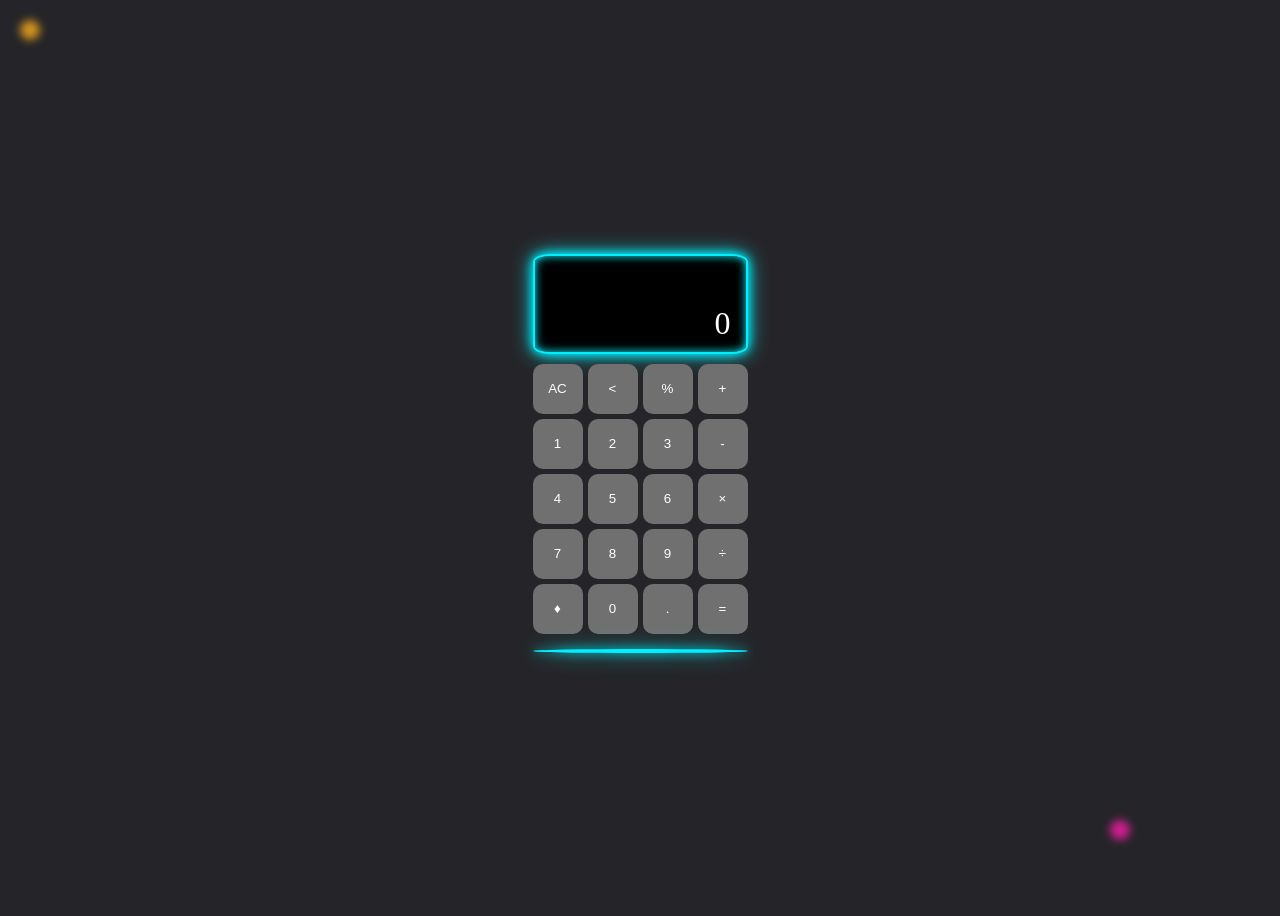
<file: index.html>
<!DOCTYPE html>
<html lang="pt-BR">
<head>
    <meta charset="UTF-8">
    <title>Calculadora</title>
    <link rel="stylesheet" href="style.css">
</head>
<body>
    <div class="container">

        <div class="light blueLight"></div>
        <div class="light pinkLight"></div>
        
        <div class="visor">0</div>
    
    <div class="containerNum">
        <div>
            <button>AC</button>
            <button>&lt;</button>
            <button>%</button>
            <button>+</button>
        </div>
        <div>
            <button>1</button>
            <button>2</button>
            <button>3</button>
            <button>-</button>
        </div>
        <div>
            <button>4</button>
            <button>5</button>
            <button>6</button>
            <button>&times;</button>
        </div>
        <div>
            <button>7</button>
            <button>8</button>
            <button>9</button>
            <button>&divide;</button>
        </div>
        <div>
            <button>&diamondsuit;</button>
            <button>0</button>
            <button>.</button>
            <button>=</button>
        </div>
    </div>
    <div class="specialButtons">
        <div class="blueLine"></div>
        <div class="rowB">  
            <button>&radic;</button>
            <button>X<sup>y</sup></button>
            <button>$-R$</button>
            <button>€</button>
        </div>
    </div>
</div>


<script src="script.js"></script>
</body>
</html>
</file>
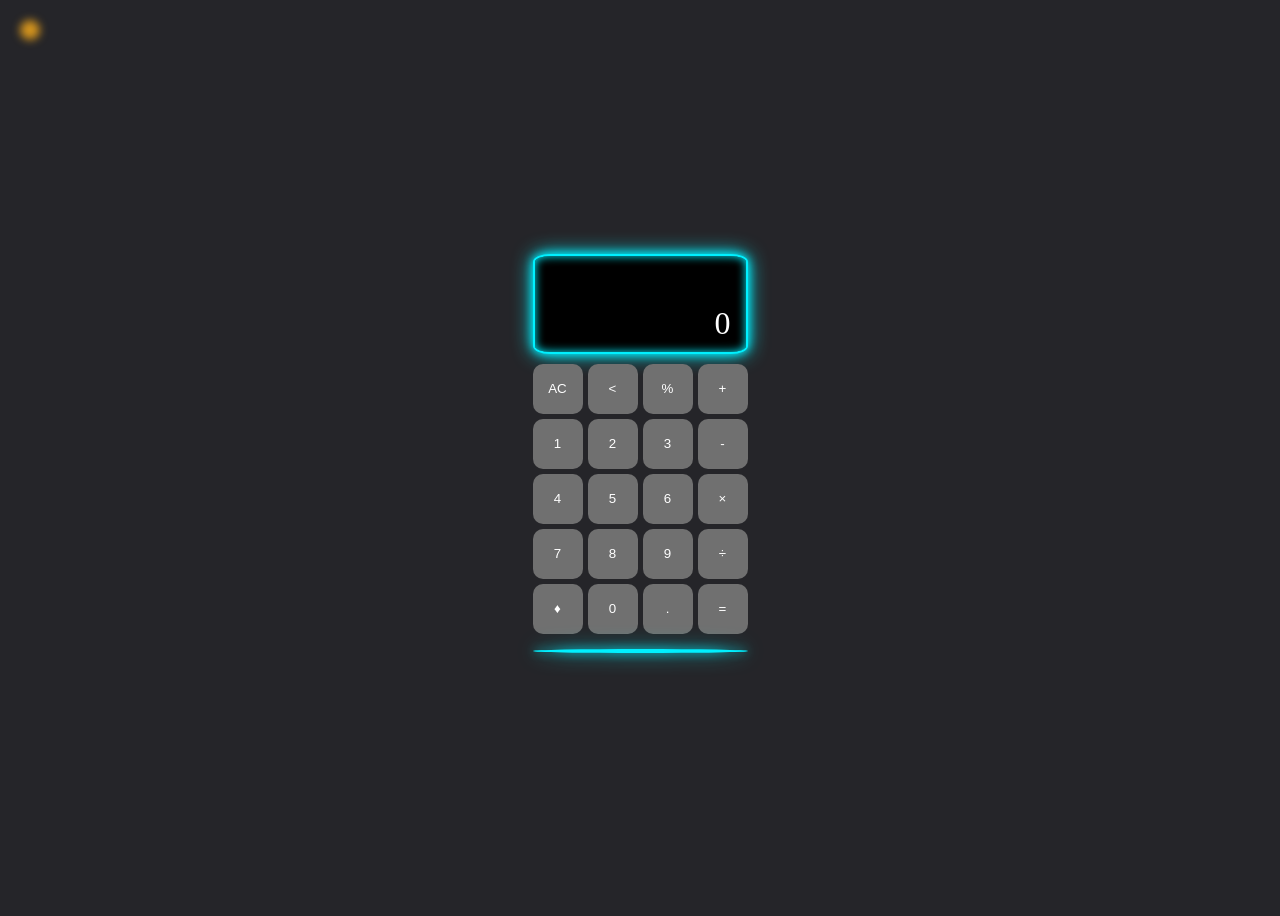
<file: Calculator.html>
<!DOCTYPE html>
<html lang="pt-BR">
<head>
    <meta charset="UTF-8">
    <title>Calculadora</title>
<style>
    *{
        box-sizing: border-box;
    }
    body{
        background-color: rgb(37, 37, 41);
    }
    .container{
        display: flex;
        height:100vh;
        flex-direction: column;
        justify-content: center;
        align-items: center;       
    }
    .containerNum div{
        display: flex;
        justify-content: center;
        gap: 5px;
        margin-bottom: 5px;
    }
    .containerNum button{
        color: white;
        background-color: rgb(112, 112, 112);
        height: 50px;
        width: 50px;
        border: 2px solid transparent;
        border-radius: 20%;
        cursor: pointer;
        transition: box-shadow 0.5s ease, color 0.5s ease, border-color 0.5s ease;
    }
    .containerNum button:hover{
        color: #00f0ff;
        border: 2px solid #00f0ff;
        box-shadow: 0 0 1px #00f0ff, 0 0 2px #00f0ff, inset 0 0 2px #00f0ff;
        animation: neonButton 1s forwards;

    }
    .visor{
        color: white;
        display: flex;
        align-items: flex-end;
        justify-content: flex-end;
        background-color: black;
        height: auto;
        min-height: 100px;
        width: auto;
        min-width: 215px;
        margin-bottom: 10px;
        font-size: 32px;
        padding: 10px 15px;
        border-radius: 8%;
       /* overflow: auto;*/
        white-space: nowrap;
        border: 2px solid #00f0ff;
        box-shadow: 0 0 10px #00f0ff, 0 0 20px #00f0ff, inset 0 0 10px #00f0ff;
        animation: neonPulso 10s infinite alternate;
    }

    @keyframes neonPulso {
        0% {
            box-shadow: 0 0 5px #00f0ff, 0 0 15px #00f0ff, inset 0 0 5px #00f0ff;
            filter: brightness(0.9);
        }
        100% {
            box-shadow: 0 0 15px #00f0ff, 0 0 300px #00f0ff, inset 0 0 15px #00f0ff;
            filter: brightness(1.2);
        }
    }
    @keyframes neonButton {
        0% {
            box-shadow: 0 0 1px #00f0ff, 0 0 2px #00f0ff, inset 0 0 2px #00f0ff;
            filter: brightness(0.9);
        }
        100% {
            box-shadow: 0 0 3px #00f0ff, 0 0 6px #00f0ff, inset 0 0 5px #00f0ff;
            filter: brightness(1.2);
        }
    }
    .visor.visorErro{
        border-color: #d81414;
        animation: neonErro 10s infinite alternate;
    }
    .container:has(.visorErro) .containerNum button:hover {
    color: #d81414;
    border-color: #d81414;
    animation: neonButtonErro 1s forwards; 
}
@keyframes neonButtonErro {
        0% {
            box-shadow: 0 0 1px #d81414, 0 0 2px #d81414, inset 0 0 2px #d81414;
            filter: brightness(0.9);
        }
        100% {
            box-shadow: 0 0 3px #d81414, 0 0 6px #d81414, inset 0 0 5px #d81414;
            filter: brightness(1.2);
        }
    }
    @keyframes neonErro {
        0%{
            box-shadow: 0 0 5px  #d81414, 0 0 15px #d81414, inset 0 0 5px #d81414;
            filter: brightness(0.9);
        }
        100%{
            box-shadow: 0 0 5px  #d81414, 0 0 300px #d81414, inset 0 0 15px #d81414;
            filter: brightness(1.2);
        }
    }
    .specialButtons button{
        display: none;
        color: white;
        background-color: rgb(112, 112, 112);
        height: 50px;
        width: 50px;
        border: 2px solid transparent;
        border-radius: 20%;
        cursor: pointer;
        transition: box-shadow 0.5s ease, color 0.5s ease, border-color 0.5s ease;
    }
    .specialButtons button:hover{
        color: #00f0ff;
        border: 2px solid #00f0ff;
        box-shadow: 0 0 1px #00f0ff, 0 0 2px #00f0ff, inset 0 0 2px #00f0ff;
        animation: neonButton 1s forwards;
    }
    .specialButtons.visivel{
        display: flex;
        flex-direction: column;
        align-items: center;
        gap: 5px;
        margin-top: 5px;
    }
    .specialButtons.visivel .rowB{
        display: flex;
        flex-direction: row;
        gap: 5px;
        margin-top: 5px;
    }
    .specialButtons.visivel button{
        display: block;
    }
    .blueLine{
        display: flex;
        background-color: #00f0ff;
        height: 1px;
        width: 215px;
        margin: 10px;
        border-radius: 50%;
        border: 2px solid #00f0ff;
        box-shadow: 0 0 10px #00f0ff, 0 0 20px #00f0ff, inset 0 0 10px #00f0ff;
    }
    .container:has(.visorErro) .blueLine{
        display: flex;
        background-color: #00f0ff;
        height: 1px;
        width: 215px;
        margin: 10px;
        border-radius: 50%;
        border: 2px solid #d81414;
        box-shadow: 0 0 10px #d81414, 0 0 20px #d81414, inset 0 0 10px #d81414;
    }
    .light1{
        position: absolute;
        top: 20px;
        left: 20px;
        height: 20px;
        width: 20px;
        border-radius: 50%;
        background-color:  rgba(255, 175, 26, 0.8);
        filter: blur(4px);
        animation: lightPs 5s infinite alternate;
    }
    @keyframes lightPs {
        0% {
            box-shadow: 
            0 0 15px rgb(255, 175, 26),
            0 0 30px rgb(255, 175, 26);
        filter: blur(4px) brightness(0.9);
    }
    100% {box-shadow: 
            0 0 40px rgb(255, 175, 26),
            0 0 120px rgb(255, 175, 26),
            0 0 300px 30px rgb(255, 175, 26), 
            0 0 500px 70px rgb(255, 175, 26); 
        
        filter: blur(6px) brightness(1.6);
        }
    }
</style>
</head>
<body>
    <div class="container">

        <div class="light1"></div>

        <div class="visor">0</div>
    
    <div class="containerNum">
        <div>
            <button>AC</button>
            <button>&lt;</button>
            <button>%</button>
            <button>+</button>
        </div>
        <div>
            <button>1</button>
            <button>2</button>
            <button>3</button>
            <button>-</button>
        </div>
        <div>
            <button>4</button>
            <button>5</button>
            <button>6</button>
            <button>&times;</button>
        </div>
        <div>
            <button>7</button>
            <button>8</button>
            <button>9</button>
            <button>&divide;</button>
        </div>
        <div>
            <button>&diamondsuit;</button>
            <button>0</button>
            <button>.</button>
            <button>=</button>
        </div>
    </div>
    <div class="specialButtons">
        <div class="blueLine"></div>
        <div class="rowB">  
            <button>&radic;</button>
            <button>X<sup>y</sup></button>
            <button>$-R$</button>
            <button>€</button>
        </div>
    </div>
</div>

<script>
    const visor = document.querySelector('.visor');
    const buttons = document.querySelectorAll('.containerNum button')

    buttons.forEach(button =>{
        button.addEventListener('click', ()=>{
            visor.classList.remove('visorErro');
            const textButton = button.innerText;

            if(textButton==='AC'){
                visor.innerText = '0'
                return;
            }
            if(textButton==='<'){
                if(visor.innerText.length > 1){
                   visor.innerText = visor.innerText.slice(0, -1);
                }
                else{
                    visor.innerText = '0'
                }
                return;
            }
             if(textButton==='♦'){
                const ocult = document.querySelector('.specialButtons');
                ocult.classList.toggle('visivel');
                return;
            }

            if(textButton==='='){
                try{
                    let expression = visor.innerText;
                    expression = expression.replace(/&times;/g, '*').replace(/×/g, '*');
                    expression = expression.replace(/&divide;/g, '/').replace(/÷/g, '/');
                    visor.innerText = eval(expression);
                } catch(error){
                    visor.innerText = 'Erro';
                    visor.classList.add('visorErro')
                    return
                }
                return;
            }
            if(textButton==='.'){
                const numBlock = visor.innerText.split(/[\+\-×÷]/)
                const actualNum = numBlock[numBlock.length - 1];
                if(!actualNum.includes('.')){
                    visor.innerText+= textButton;
                }
                return;
            }
            else if(visor.innerText==='0' || visor.innerText==='Erro'){
                visor.innerText = textButton;
            }
            else{
                visor.innerText += textButton;
            }
           
        });
    });
    const specialBtns = document.querySelectorAll('.specialButtons button');
        specialBtns.forEach(button => {
        button.addEventListener('click', ()=>{
           const textButton=button.innerText;
        })
        })

</script>
    
</body>
</html>
</file>
<file: style.css>
*{
        box-sizing: border-box;
    }
    body{
        background-color: rgb(37, 37, 41);
    }
    .container{
        display: flex;
        height:100vh;
        flex-direction: column;
        justify-content: center;
        align-items: center;       
    }
    .containerNum div{
        display: flex;
        justify-content: center;
        gap: 5px;
        margin-bottom: 5px;
    }
    .containerNum button{
        color: white;
        background-color: rgb(112, 112, 112);
        height: 50px;
        width: 50px;
        border: 2px solid transparent;
        border-radius: 20%;
        cursor: pointer;
        transition: box-shadow 0.5s ease, color 0.5s ease, border-color 0.5s ease;
    }
    .containerNum button:hover{
        color: #00f0ff;
        border: 2px solid #00f0ff;
        box-shadow: 0 0 1px #00f0ff, 0 0 2px #00f0ff, inset 0 0 2px #00f0ff;
        animation: neonButton 1s forwards;

    }
    .visor{
        color: white;
        display: flex;
        align-items: flex-end;
        justify-content: flex-end;
        background-color: black;
        height: auto;
        min-height: 100px;
        width: auto;
        min-width: 215px;
        margin-bottom: 10px;
        font-size: 32px;
        padding: 10px 15px;
        border-radius: 8%;
       /* overflow: auto;*/
        white-space: nowrap;
        border: 2px solid #00f0ff;
        box-shadow: 0 0 10px #00f0ff, 0 0 20px #00f0ff, inset 0 0 10px #00f0ff;
        animation: neonPulso 10s infinite alternate;
    }

    @keyframes neonPulso {
        0% {
            box-shadow: 0 0 5px #00f0ff, 0 0 15px #00f0ff, inset 0 0 5px #00f0ff;
            filter: brightness(0.9);
        }
        100% {
            box-shadow: 0 0 15px #00f0ff, 0 0 300px #00f0ff, inset 0 0 15px #00f0ff;
            filter: brightness(1.2);
        }
    }
    @keyframes neonButton {
        0% {
            box-shadow: 0 0 1px #00f0ff, 0 0 2px #00f0ff, inset 0 0 2px #00f0ff;
            filter: brightness(0.9);
        }
        100% {
            box-shadow: 0 0 3px #00f0ff, 0 0 6px #00f0ff, inset 0 0 5px #00f0ff;
            filter: brightness(1.2);
        }
    }
    .visor.visorErro{
        border-color: #d81414;
        animation: neonErro 10s infinite alternate;
    }
    .container:has(.visorErro) .containerNum button:hover {
    color: #d81414;
    border-color: #d81414;
    animation: neonButtonErro 1s forwards; 
}
    .container:has(.visorErro) .specialButtons button:hover {
    color: #d81414;
    border-color: #d81414;
    animation: neonButtonErro 1s forwards; 
}
@keyframes neonButtonErro {
        0% {
            box-shadow: 0 0 1px #d81414, 0 0 2px #d81414, inset 0 0 2px #d81414;
            filter: brightness(0.9);
        }
        100% {
            box-shadow: 0 0 3px #d81414, 0 0 6px #d81414, inset 0 0 5px #d81414;
            filter: brightness(1.2);
        }
    }
    @keyframes neonErro {
        0%{
            box-shadow: 0 0 5px  #d81414, 0 0 15px #d81414, inset 0 0 5px #d81414;
            filter: brightness(0.9);
        }
        100%{
            box-shadow: 0 0 5px  #d81414, 0 0 300px #d81414, inset 0 0 15px #d81414;
            filter: brightness(1.2);
        }
    }
    .specialButtons button{
        display: none;
        color: white;
        background-color: rgb(112, 112, 112);
        height: 50px;
        width: 50px;
        border: 2px solid transparent;
        border-radius: 20%;
        cursor: pointer;
        transition: box-shadow 0.5s ease, color 0.5s ease, border-color 0.5s ease;
    }
    .specialButtons button:hover{
        color: #00f0ff;
        border: 2px solid #00f0ff;
        box-shadow: 0 0 1px #00f0ff, 0 0 2px #00f0ff, inset 0 0 2px #00f0ff;
        animation: neonButton 1s forwards;
    }
    .specialButtons.visivel{
        display: flex;
        flex-direction: column;
        align-items: center;
        gap: 5px;
        margin-top: 5px;
    }
    .specialButtons.visivel .rowB{
        display: flex;
        flex-direction: row;
        gap: 5px;
        margin-top: 5px;
    }
    .specialButtons.visivel button{
        display: block;
    }
    .blueLine{
        display: flex;
        background-color: #00f0ff;
        height: 1px;
        width: 215px;
        margin: 10px;
        border-radius: 50%;
        border: 2px solid #00f0ff;
        box-shadow: 0 0 10px #00f0ff, 0 0 20px #00f0ff, inset 0 0 10px #00f0ff;
    }
    .container:has(.visorErro) .blueLine{
        display: flex;
        background-color: #00f0ff;
        height: 1px;
        width: 215px;
        margin: 10px;
        border-radius: 50%;
        border: 2px solid #d81414;
        box-shadow: 0 0 10px #d81414, 0 0 20px #d81414, inset 0 0 10px #d81414;
    }
    .light{
        position: absolute;
        height: 20px;
        width: 20px;
        border-radius: 50%;
        will-change: filter, box-shadow;
    }
    .blueLight{
        top: 20px;
        left: 20px;
        background-color:  rgba(255, 175, 26, 0.8);
        filter: blur(4px);
        animation: lightPsBlue 8s 0.5s infinite alternate;
    }
    .pinkLight{
        bottom: 60px;
        right: 150px;
        background-color:  rgba(255, 26, 171, 0.8);
        filter: blur(4px);
        animation: lightPsPink 8s 0.9s infinite alternate;
    }
    @keyframes lightPsPink {
        0% {
            box-shadow: 
            0 0 15px rgba(255, 26, 171, 0.8),
            0 0 30px  rgba(255, 26, 171, 0.8);
        filter: blur(4px) brightness(0.9);
    }
    100% {box-shadow: 
            0 0 40px  rgba(255, 26, 171, 0.8),
            0 0 120px  rgba(255, 26, 171, 0.8),
            0 0 300px 30px  rgba(255, 26, 171, 0.8), 
            0 0 500px 70px  rgba(255, 26, 171, 0.8); 
        
        filter: blur(6px) brightness(1.6);
        }
    }
    @keyframes lightPsBlue {
        0% {
            box-shadow: 
            0 0 15px rgb(255, 175, 26),
            0 0 30px rgb(255, 175, 26);
        filter: blur(4px) brightness(0.9);
    }
    100% {box-shadow: 
            0 0 40px rgb(255, 175, 26),
            0 0 120px rgb(255, 175, 26),
            0 0 300px 30px rgb(255, 175, 26), 
            0 0 500px 70px rgb(255, 175, 26); 
        
        filter: blur(6px) brightness(1.6);
        }
    }
    .containerNum button.touchBtn, 
.specialButtons button.touchBtn {
    color: #00f0ff !important;
    background-color: rgb(255, 255, 255) !important;
    border-color: #00f0ff !important;
    box-shadow: 0 0 5px #00f0ff, 0 0 15px #00f0ff, inset 0 0 5px #00f0ff !important;
    animation: none !important; 
}
</file>
